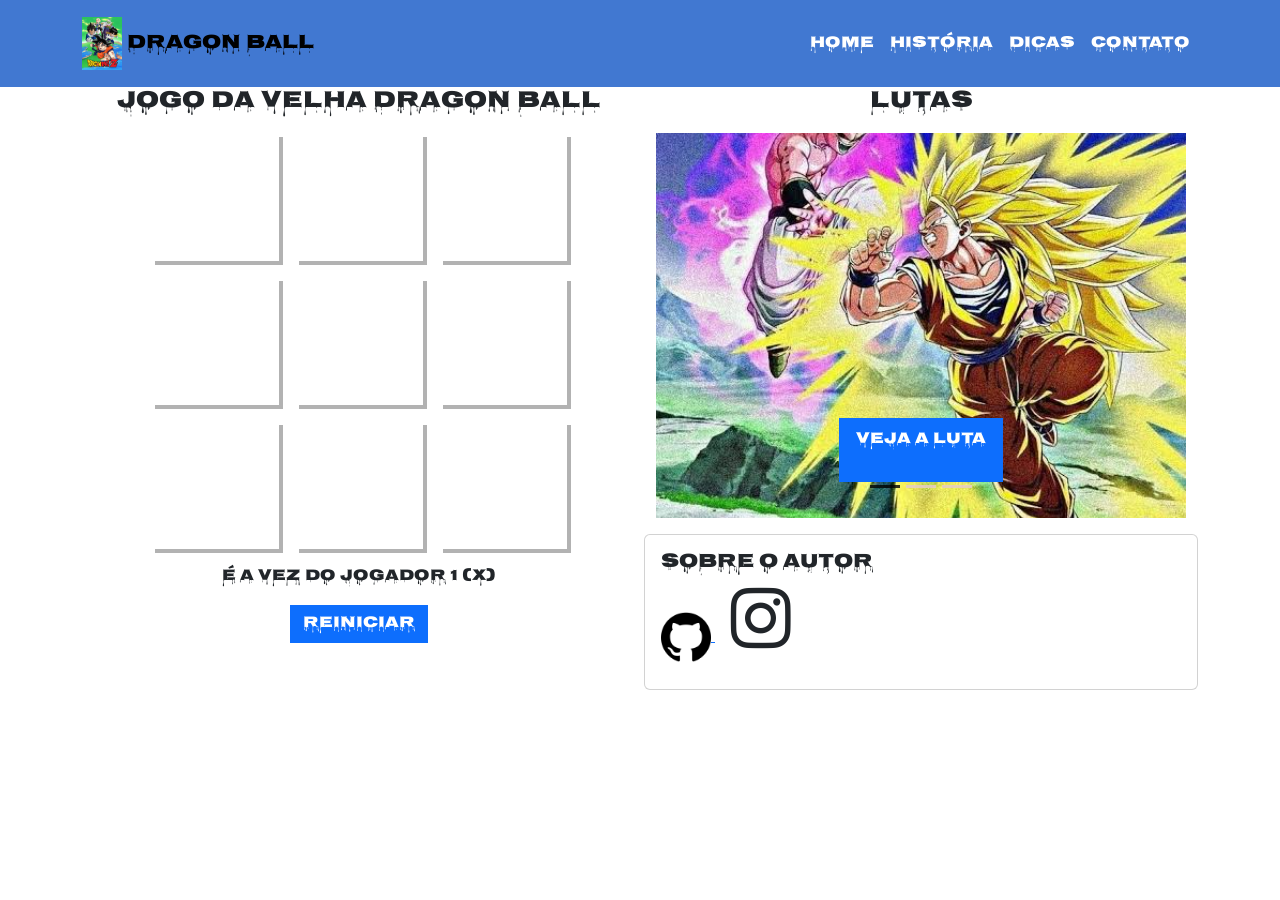
<file: jogodovelho/index.html>
<!DOCTYPE html>
<html lang="pt-br">

<head>
    <meta charset="UTF-8">
    <meta name="viewport" content="width=device-width, initial-scale=1.0, shrink-to-fit=no">
    <meta name="author" content="Murilo Domingos da Silva">
    <title>Jogo da velha com Bootstrap</title>

    <!-- Fonte do projeto -> Nosifer  -->
    <link rel="preconnect" href="https://fonts.googleapis.com">
    <link rel="preconnect" href="https://fonts.gstatic.com" crossorigin>
    <link href="https://fonts.googleapis.com/css2?family=Nosifer&display=swap" rel="stylesheet">

    <!-- Bootstrap CSS -->
    <link href="https://cdn.jsdelivr.net/npm/bootstrap@5.3.2/dist/css/bootstrap.min.css" rel="stylesheet"
        integrity="sha384-T3c6CoIi6uLrA9TneNEoa7RxnatzjcDSCmG1MXxSR1GAsXEV/Dwwykc2MPK8M2HN" crossorigin="anonymous">

    <!-- Bootstrap Icons -->
    <link rel="stylesheet" href="https://cdn.jsdelivr.net/npm/bootstrap-icons@1.11.1/font/bootstrap-icons.css">

    <!-- CSS do projeto -->
    <link rel="stylesheet" href="css/mystyle.css">
</head>

<body>

    <header>
        <nav class="navbar navbar-expand-lg fixed-top bg-cor-que-eu-quero">
            <section class="container py-1">
                <a class="navbar-brand" href="#">
                    <img class="img-fluid" width="40em" src="images/dbz.jpg" alt="Cadê a imagem">
                    <span>Dragon Ball</span>
                </a>

                <button type="button" class="navbar-toggler" data-bs-toggle="collapse" data-bs-target="#navbar-items"
                    aria-controls="navbar-items" aria-expanded="false" aria-label="Navegação diferente">
                    <i class="bi bi-filter-square-fill"></i>
                </button>

                <section class="collapse navbar-collapse" id="navbar-items">
                    <ul class="navbar-nav me-auto mb-0 mb-lg-0">
                        <li class="nav-item"><a class="nav-link" href="">Home</a></li>
                        <li class="nav-item"><a class="nav-link" href="links/historia.html">História</a></li>
                        <li class="nav-item"><a class="nav-link" href="links/dicas.html">Dicas</a></li>
                        <li class="nav-item"><a class="nav-link" href="links/wpp.html">Contato</a></li>
                    </ul>
                </section>
            </section>
        </nav>
    </header>

    <main class="principal">

        <section class="container" id="container-top">

            <section class="row g-2">
                <section class="col-12 col-md-6" id="titulo">
                    <section class="col-12 text-center">
                        <h4 class="primary-color">Jogo da Velha Dragon Ball</h4>
                    </section>

                    <section class="tabuleiro">
                        <section class="celula" data-celula></section>
                        <section class="celula" data-celula></section>
                        <section class="celula" data-celula></section>
                        <section class="celula" data-celula></section>
                        <section class="celula" data-celula></section>
                        <section class="celula" data-celula></section>
                        <section class="celula" data-celula></section>
                        <section class="celula" data-celula></section>
                        <section class="celula" data-celula></section>
                    </section>

                    <section class="status text-center mt-2">
                        <p>É a vez do jogador 1 (X)</p>
                    </section>

                    <section class="reset-button text-center mt-2">
                        <button class="btn btn-primary" id="reset-button">Reiniciar</button>
                    </section>

                </section>

                <section class="col-12 col-md-6" id="titulo">
                    <!-- Início do slider -->
                    <section class="col-12 text-center">
                        <h4 class="primary-color">Lutas</h4>
                    </section>

                    <section class="container" id="container-carousel">
                        <section class="carousel slide" id="slider" data-bs-ride="carousel" data-bs-interval="3000">
                            <section class="carousel-indicators">

                                <button type="button" class="active" data-bs-target="#slider" data-bs-slide-to="0"
                                    aria-current="true" aria-label="Slide 1"></button>

                                <button type="button" data-bs-target="#slider" data-bs-slide-to="1"
                                    aria-label="Slide 2"></button>

                                <button type="button" data-bs-target="#slider" data-bs-slide-to="2"
                                    aria-label="Slide 3"></button>
                            </section>

                            <section class="carousel-inner">

                                <section class="carousel-item active">
                                    <img class="d-block w-100" src="images/luta1.jpg" alt="">
                                    <section class="carousel-caption">
                            
                                        <a href="https://www.youtube.com/watch?v=mefZl596IGw" class="btn btn-primary">Veja a Luta</a>
                                    </section>
                                </section>

                                <section class="carousel-item">
                                    <img class="d-block w-100" src="images/luta2.jpg" alt="">
                                    <section class="carousel-caption">
                
                                        <a href="https://www.youtube.com/watch?v=R1lgDQJaI9Y" class="btn btn-primary">Veja a Luta</a>
                                    </section>
                                </section>

                                <section class="carousel-item">
                                    <img class="d-block w-100" src="images/luta3.jpg" alt="">
                                    <section class="carousel-caption">
                            
                                        <a href="https://www.youtube.com/watch?v=z0KxNvoh7Eg" class="btn btn-primary">Veja a Luta</a>
                                    </section>
                                </section>

                            </section>
                        </section>
                        <!-- Fim do slider -->
                    </section>

                    <section class="col-12 mb-3 mb-sm-0">
                        <section class="card">
                            <section class="card-body">
                                <h5 class="card-title">Sobre o autor</h5>
                                <a href="https://github.com/murilo0410" target="_blank">
                                    <img src="images/github.png"  width="50" height="50">
                                  </a>
                                  
                                <a href="https://www.instagram.com/murilo.domingosz?gwpx=MWtsbDhk-MGY3YW5tMA%3D&utm_source=qr" target="_blank" rel="noopener noreferrer" class="text-dark fs-4 ms-2">
                                    <i class="bi bi-instagram"></i>
                                </a>
                             
                            </section>
                        </section>
                    </section>

                </section>

                <!-- Fim da row -->
            </section>

            <!-- Fim do container principal -->
        </section>
    </main>

    <!-- Bootstrap JS -->
    <script src="https://cdn.jsdelivr.net/npm/bootstrap@5.3.2/dist/js/bootstrap.bundle.min.js"
        integrity="sha384-C6RzsynM9kWDrMNeT87bh95OGNyZPhcTNXj1NW7RuBCsyN/o0jlpcV8Qyq46cDfL"
        crossorigin="anonymous"></script>

    <!-- JS do projeto -->
    <script src="js/myscript.js"></script>
</body>

</html>
</file>
<file: jogodovelho/css/mystyle.css>
/* Define as variáveis para utilização de cores */
:root {
  --cor-fundo: rgb(90, 226, 187);
  --cor-main: rgb(65, 120, 209);
  --cor-main-dark: rgb(21, 27, 205);
  --cor-fonte: rgb(255 255 255);
  --jogadorX: rgb(100 100 100);
}

/* Realiza o reset das configurações do navegador */
* {
  padding: 0;
  margin: 0;
  font-family: 'Nosifer', serif;
  outline: 0;
  box-sizing: border-box;
  text-rendering: optimizeLegibility;
}

/* Definição da barra de navegação */
.bg-cor-que-eu-quero {
  background: rgb(65, 120, 209);
}

#titulo {
  margin-top: 1rem;
  font-size: 1rem;
}

#navbar-items .navbar-nav {
  display: flex;
  justify-content: flex-end;
  width: 100%;
}

.navbar-nav a {
  color: var(--cor-fonte);
}

/* Ajusta as configurações do container */
.principal {
  display: flex;
  flex-direction: row;
  align-items: center;
}

.principal a {
  height: 4rem;
}

i {
  font-size: 3rem;
}

#container-top {
  margin-top: 5rem;
}

/* Tabuleiro do jogo */
.tabuleiro {
  width: 27rem;
  height: 27rem;
  margin: auto;
  margin-top: 0.5rem;
  display: flex;
  flex-wrap: wrap;
}

.celula {
  display: flex;
  justify-content: center;
  align-items: center;
  cursor: pointer;
  width: 8rem;
  height: 8rem;
  margin: .5rem;
  box-shadow: .25rem .25rem rgba(0, 0, 0, .3);

  /* Ajuste das imagens nas células */
  background-size: cover;
  background-position: center;
  background-repeat: no-repeat;
}

/* Caso as imagens sejam inseridas com a tag img */
.celula img {
  width: 100%;
  height: 100%;
  object-fit: cover;
  object-position: center;
}

/* Definições do slider (galeria) */
#slider {
  margin-top: 1em;
  margin-bottom: 1em;
}

/* Ajusta o tamanho das imagens do carrossel */
#slider .carousel-item img {
  display: block;
  width: 100%;
  height: 385px;
  object-fit: cover;
  object-position: center;
}

#slider .carousel-caption {
  bottom: 1em;
}

#slider .carousel-caption h5 {
  font-size: 2.5em;
  text-shadow: #000 2px 2px;
}

.btn {
  border-radius: 0;
}

#slider .btn {
  padding: 0.3em 0.7em;
  font-size: 1em;
  margin-top: 4em;
}

.carousel-control-prev,
.carousel-control-next {
  opacity: 0.7;
}

.carousel-control-prev i,
.carousel-control-next i {
  color: rgb(233, 229, 229);
  font-size: 3em;
}

.carousel-indicators [data-bs-target] {
  background-color: rgb(231, 204, 204);
  opacity: 0.8;
}

.carousel-indicators .active {
  background-color: #000;
}

/* Responsividade */
@media (min-width: 768px) {
  #slider .carousel-caption {
    bottom: 1em;
  }

  #slider .carousel-caption h5 {
    font-size: 2em;
    text-shadow: #000 2px 3px;
  }

  #slider .btn {
    padding: 0.6em 1em;
    font-size: 1em;
    margin-top: 1em;
  }

  .carousel-indicators {
    bottom: 0.25em;
  }
}

/* Configuração dos textos */
.texto {
  font-size: 0.75rem;
  text-align: justify;
}

/* Ícones */
i {
  align-items: center;
  font-size: 2.5em;
  margin: .125em;
}
</file>
